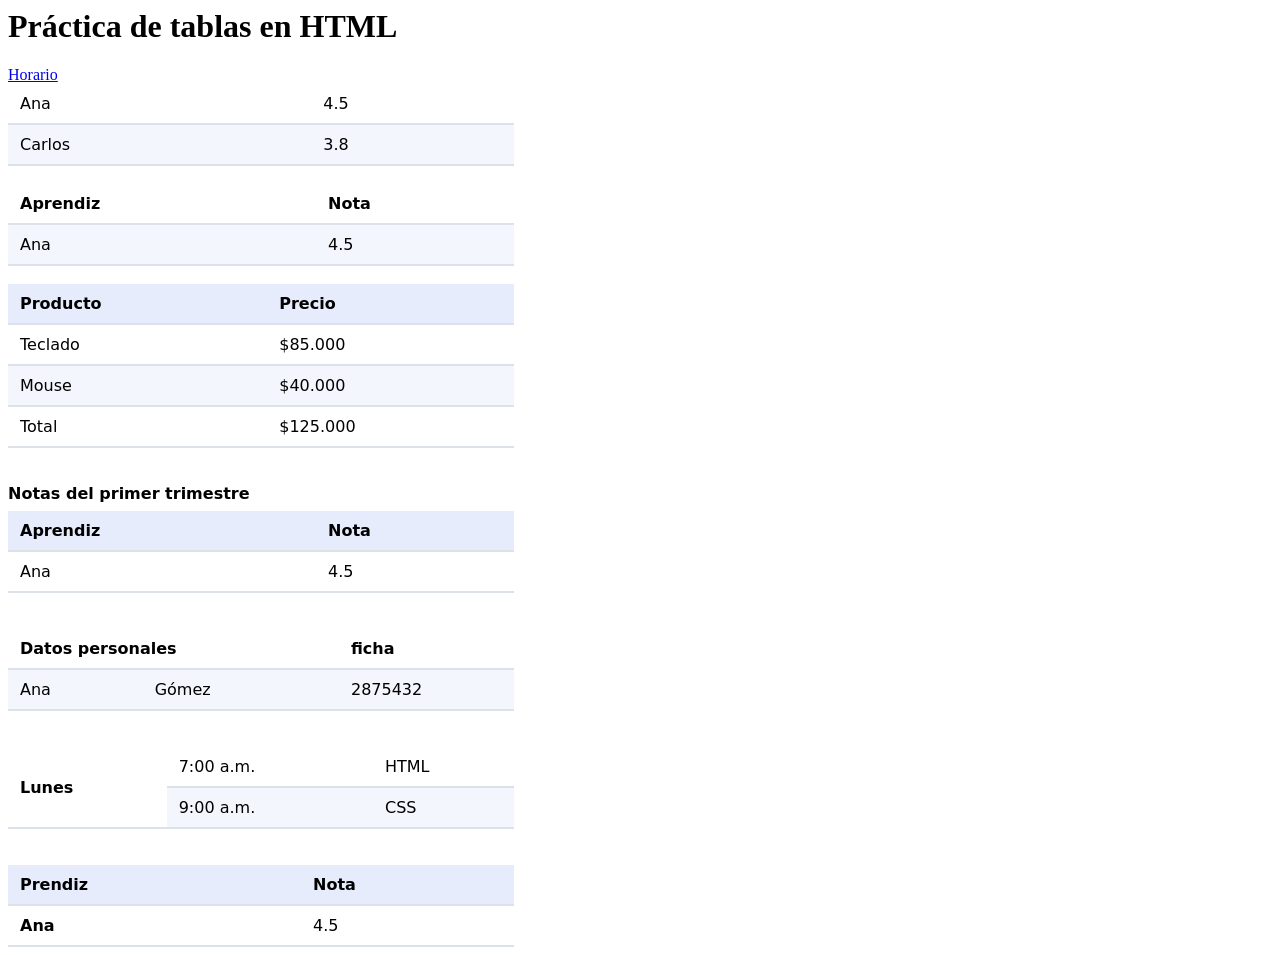
<file: index.html>
<html lang="en">
<head>
    <meta charset="UTF-8">
    <meta name="viewport" content="width=device-width, initial-scale=1.0">
    <title>Práctica de tablas</title>
    <link rel="stylesheet" href="css/styles.css">
</head>
<body>

    <main>
        <h1>Práctica de tablas en HTML</h1>
            <a href="horario.html">Horario</a>
            <!-- Aquí va un <section> por cada tabla de los pasos 1 a 9 -->
        
                <!-- Tabla sin encabezado -->
        <section>
            <table>
                <tr>
                    <td>Ana</td>
                    <td>4.5</td>
                </tr>
                <tr>
                    <td>Carlos</td>
                    <td>3.8</td>
                </tr>
            </table>
        </section>
        <br>

            <!-- Tabla con encabezado -->
        <section>
            <table>
                <tr>
                    <th>Aprendiz</th>
                    <th>Nota</th>
                </tr>
                <tr>
                    <td>Ana</td>
                    <td>4.5</td>
                </tr>
            </table>
        </section>
        <br>

        <section>
            <table>
                <thead>
                    <tr>
                        <th>Producto</th>
                        <th>Precio</th>
                    </tr>
                </thead>
                <tbody>
                    <tr>
                        <td>Teclado</td>
                        <td>$85.000</td>
                    </tr>
                    <tr>
                        <td>Mouse</td>
                        <td>$40.000</td>
                    </tr>
                </tbody>
                <tfoot>
                    <tr>
                        <td>Total</td>
                        <td>$125.000</td>
                    </tr>
                </tfoot>
            </table>
        </section>
        <br>
        <br>
        <!-- table con caption -->
        <section>
            <table>
                <caption>Notas del primer trimestre</caption>
                <thead>
                    <tr>
                        <th>Aprendiz</th>
                        <th>Nota</th>
                    </tr>
                </thead>
                <tbody>
                    <tr>
                        <td>Ana</td>
                        <td>4.5</td>
                    </tr>
                </tbody>            
            </table>
        </section>
        <br>
        <br>
        <!-- table con colspan -->
        <section>
            <table>
                <tr>
                    <th colspan="2">Datos personales</th>
                    <th>ficha</th>
                </tr>
                <tr>
                    <td>Ana</td>
                    <td>Gómez</td>
                    <td>2875432</td>
                </tr>
            </table>
        </section>
        <br>
        <br>
        <!-- table con rowspan -->
        <section>
            <table>
                <tr>
                    <th rowspan="2">Lunes</th>
                    <td>7:00 a.m.</td>
                    <td>HTML</td>
                </tr>
                <tr>
                    <td>9:00 a.m.</td>
                    <td>CSS</td>
                </tr>
            </table>
        </section>
        <br>
        <br>

        <!-- Accesibilidad con scope
         scope="col" : el encabezado describe la columna de abajo
         scop va con la etiqueta th-->
        <section>
            <table>
                <thead>
                    <tr>
                        <th scope="col">Prendiz</th>
                        <th scope="col">Nota</th>
                    </tr>
                </thead>
                <tbody>
                    <tr>
                        <th scope="row">Ana</th>
                        <td>4.5</td>
                    </tr>
                </tbody>
            </table>
        </section>
    </main>
    
</body>
</html>
</file>
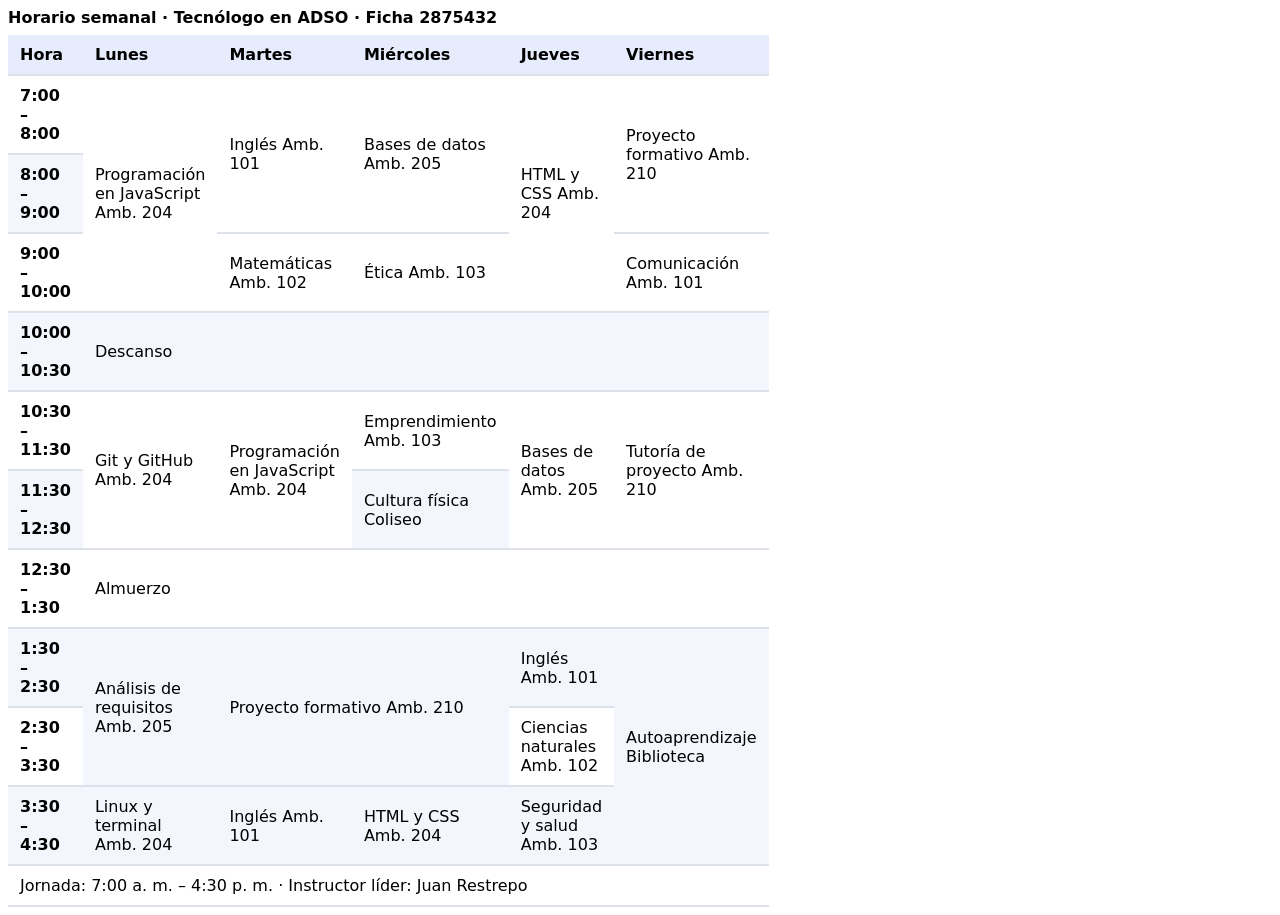
<file: horario.html>
<html lang="en">
<head>
    <meta charset="UTF-8">
    <meta name="viewport" content="width=device-width, initial-scale=1.0">
    <title>Horario</title>
    <link rel="stylesheet" href="css/styles.css">
</head>
<body>
    <main>
        <section class="horario">
            <div class="tabla-contenedor">
                <table>
                    <caption>Horario semanal · Tecnólogo en ADSO · Ficha 2875432</caption>
                    <thead>
                        <tr>
                            <th scope="col">Hora</th>
                            <th scope="col">Lunes</th>
                            <th scope="col">Martes</th>
                            <th scope="col">Miércoles</th>
                            <th scope="col">Jueves</th>
                            <th scope="col">Viernes</th>
                        </tr>
                    </thead>
                    <tbody>
                        <tr>
                            <th scope="row">7:00 – 8:00</th>
                            <td class="tecnica" rowspan="3">Programación en JavaScript <span class="ambiente">Amb.
                                    204</span></td>
                            <td class="transversal" rowspan="2">Inglés <span class="ambiente">Amb. 101</span></td>
                            <td class="tecnica" rowspan="2">Bases de datos <span class="ambiente">Amb. 205</span></td>
                            <td class="tecnica" rowspan="3">HTML y CSS <span class="ambiente">Amb. 204</span></td>
                            <td class="proyecto" rowspan="2">Proyecto formativo <span class="ambiente">Amb. 210</span></td>
                        </tr>
                        <tr>
                            <th scope="row">8:00 – 9:00</th>
                        </tr>
                        <tr>
                            <th scope="row">9:00 – 10:00</th>
                            <td class="transversal">Matemáticas <span class="ambiente">Amb. 102</span></td>
                            <td class="transversal">Ética <span class="ambiente">Amb. 103</span></td>
                            <td class="transversal">Comunicación <span class="ambiente">Amb. 101</span></td>
                        </tr>
                        <tr class="pausa">
                            <th scope="row">10:00 – 10:30</th>
                            <td colspan="5">Descanso</td>
                        </tr>
                        <tr>
                            <th scope="row">10:30 – 11:30</th>
                            <td class="tecnica" rowspan="2">Git y GitHub <span class="ambiente">Amb. 204</span></td>
                            <td class="tecnica" rowspan="2">Programación en JavaScript <span class="ambiente">Amb.
                                    204</span></td>
                            <td class="transversal">Emprendimiento <span class="ambiente">Amb. 103</span></td>
                            <td class="tecnica" rowspan="2">Bases de datos <span class="ambiente">Amb. 205</span></td>
                            <td class="proyecto" rowspan="2">Tutoría de proyecto <span class="ambiente">Amb. 210</span></td>
                        </tr>
                        <tr>
                            <th scope="row">11:30 – 12:30</th>
                            <td class="transversal">Cultura física <span class="ambiente">Coliseo</span></td>
                        </tr>
                        <tr class="pausa">
                            <th scope="row">12:30 – 1:30</th>
                            <td colspan="5">Almuerzo</td>
                        </tr>
                        <tr>
                            <th scope="row">1:30 – 2:30</th>
                            <td class="tecnica" rowspan="2">Análisis de requisitos <span class="ambiente">Amb. 205</span>
                            </td>
                            <td class="proyecto" colspan="2" rowspan="2">Proyecto formativo <span class="ambiente">Amb.
                                    210</span></td>
                            <td class="transversal">Inglés <span class="ambiente">Amb. 101</span></td>
                            <td class="libre" rowspan="3">Autoaprendizaje <span class="ambiente">Biblioteca</span></td>
                        </tr>
                        <tr>
                            <th scope="row">2:30 – 3:30</th>
                            <td class="transversal">Ciencias naturales <span class="ambiente">Amb. 102</span></td>
                        </tr>
                        <tr>
                            <th scope="row">3:30 – 4:30</th>
                            <td class="tecnica">Linux y terminal <span class="ambiente">Amb. 204</span></td>
                            <td class="transversal">Inglés <span class="ambiente">Amb. 101</span></td>
                            <td class="tecnica">HTML y CSS <span class="ambiente">Amb. 204</span></td>
                            <td class="transversal">Seguridad y salud <span class="ambiente">Amb. 103</span></td>
                        </tr>
                    </tbody>
                    <tfoot>
                        <tr>
                            <td colspan="6">Jornada: 7:00 a. m. – 4:30 p. m. · Instructor líder: Juan Restrepo</td>
                        </tr>
                    </tfoot>
                </table>
            </div>
        </section>    
    </main>
    
</body>
</html>
</file>
<file: css/styles.css>
table {
    width: 40%;
    border-collapse: collapse;
    font-family: system-ui, -apple-system, BlinkMacSystemFont, 'Segoe UI', Roboto, Oxygen, Ubuntu, Cantarell, 'Open Sans', 'Helvetica Neue', sans-serif;
}

caption {
    text-align: left;
    font-weight: 600;
    padding-bottom: 8px;
}

th, td {
    padding: 10px 12px;
    border-bottom: 2px solid #dde1ea;
    text-align: left;
}

thead th {
    background: #e7ecfd;
}

tbody tr:nth-child(even) {
    background: #f4f6fd;
}

tbody tr:hover {
    background: #fff1a8;
}

.numero {
    text-align: right;
}
</file>
